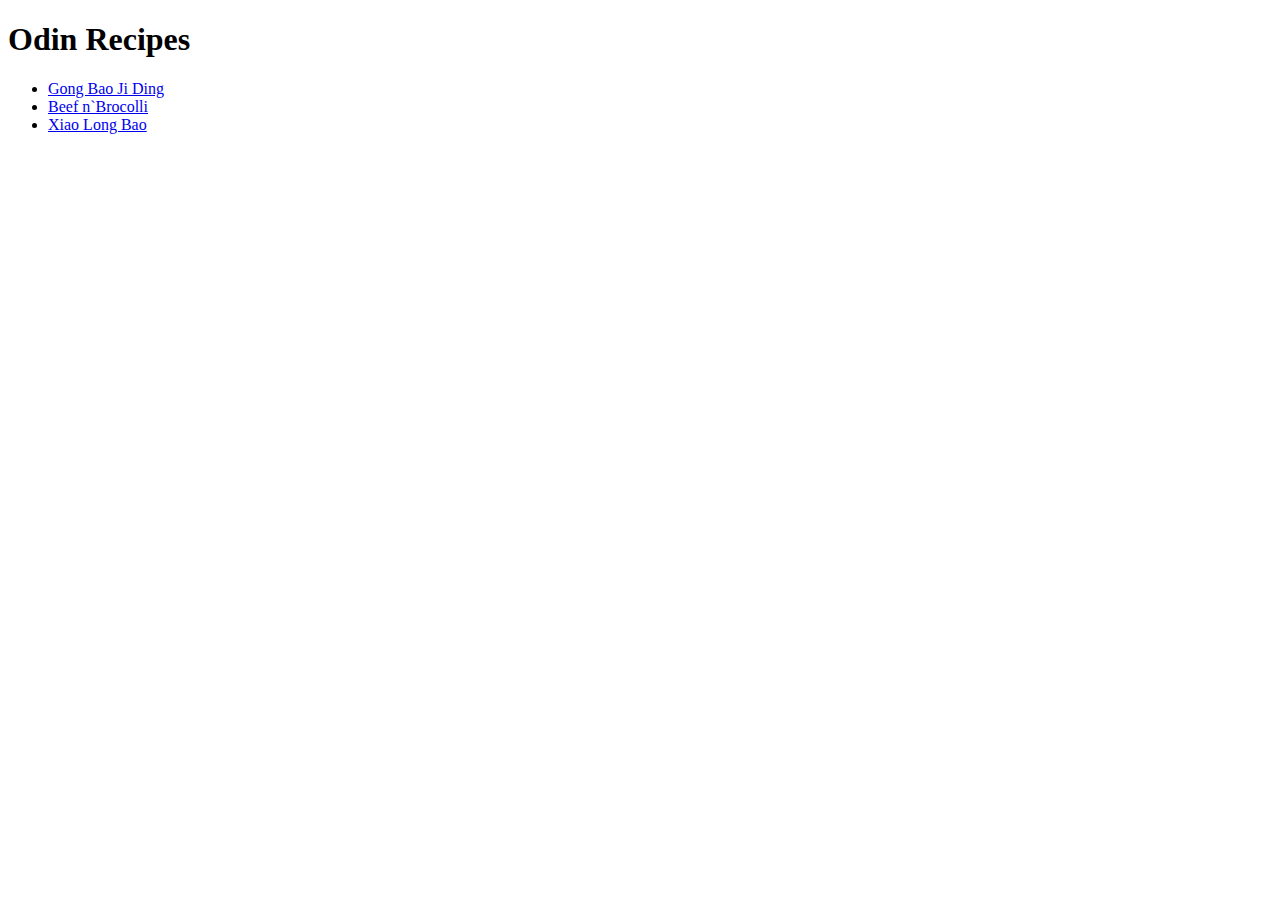
<file: index.html>
<!DOCTYPE html>
<html lang="en">
<head>
    <meta charset="UTF-8">
    <meta http-equiv="X-UA-Compatible" content="IE=edge">
    <meta name="viewport" content="width=device-width, initial-scale=1.0">
    <title>Document</title>
</head>

<body>
    <h1>Odin Recipes</h1>
    <ul>
        <li><a href="recipes/gongbaojiding.html">Gong Bao Ji Ding</a></li>
        <li><a href="recipes/beefnbrocolli.html">Beef n`Brocolli</a></li>
        <li><a href="recipes/xiaolongbao.html">Xiao Long Bao</a></li>
    </ul>
      
</body>

</html>
</file>
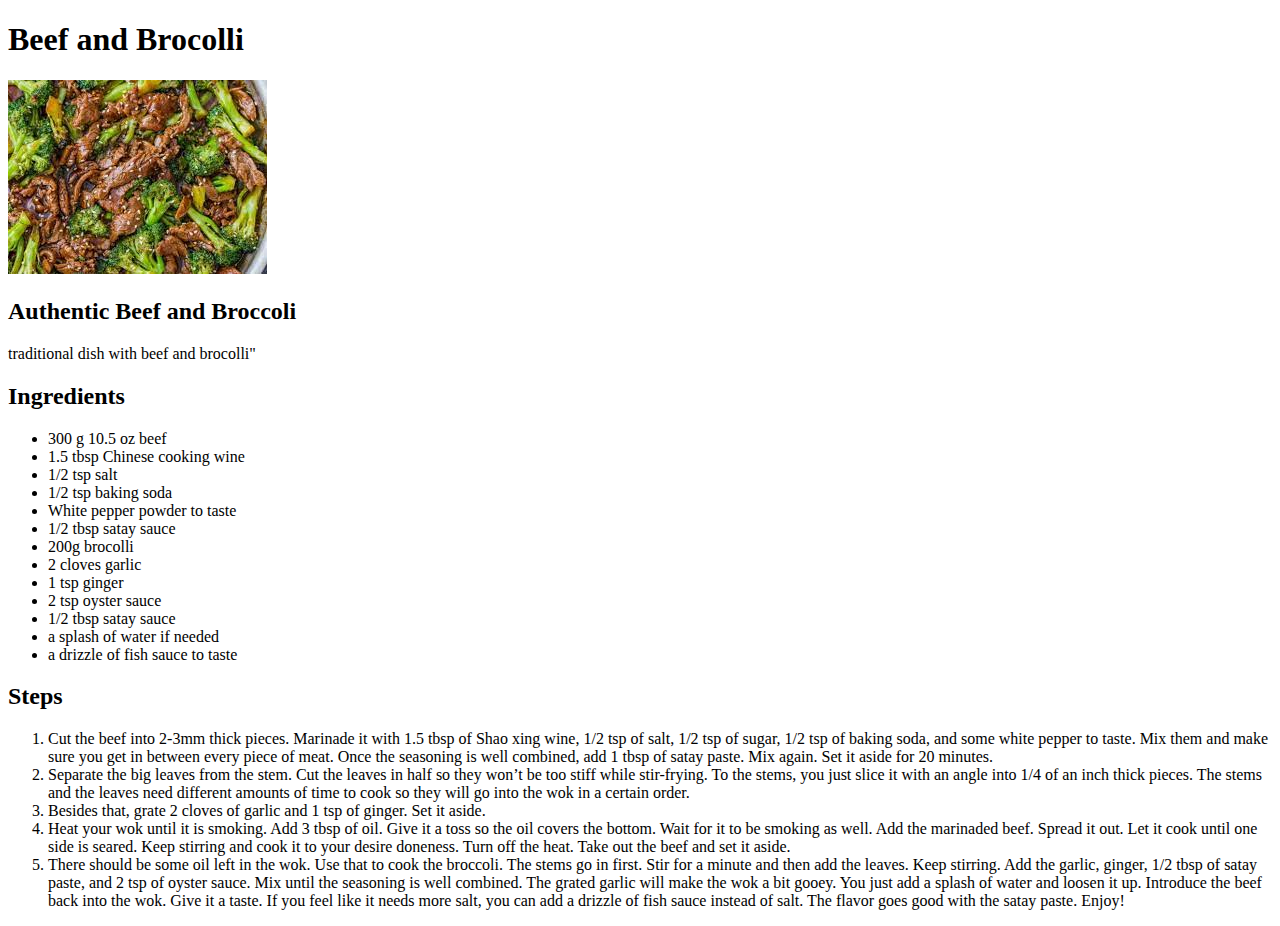
<file: recipes/beefnbrocolli.html>
<!DOCTYPE html>
<html lang="en">
<head>
    <meta charset="UTF-8">
    <meta http-equiv="X-UA-Compatible" content="IE=edge">
    <meta name="viewport" content="width=device-width, initial-scale=1.0">
    <title>Beef and Brocolli</title>
</head>

<body>
    <h1>Beef and Brocolli</h1>
    <img src="./beefbrocolli.jpeg">
    <h2>Authentic Beef and Broccoli</h2>
    <p>traditional dish with beef and brocolli"</p>
    <h2>Ingredients</h2>
    <ul>
        <li>300 g 10.5 oz beef</li>
        <li>1.5 tbsp Chinese cooking wine</li>
        <li>1/2 tsp salt</li>
        <li>1/2 tsp baking soda</li>
        <li>White pepper powder to taste</li>
        <li>1/2 tbsp satay sauce</li>
        <li>200g brocolli</li>
        <li>2 cloves garlic</li>
        <li>1 tsp ginger</li>
        <li>2 tsp oyster sauce</li>
        <li>1/2 tbsp satay sauce</li>
        <li>a splash of water if needed</li>
        <li>a drizzle of fish sauce to taste</li>
    </ul>
    <h2>Steps</h2>
    <ol>
        <li>Cut the beef into 2-3mm thick pieces. Marinade it with 1.5 tbsp of Shao xing wine, 1/2 tsp of salt, 1/2 tsp of sugar, 1/2 tsp of baking soda, and some white pepper to taste. Mix them and make sure you get in between every piece of meat. Once the seasoning is well combined, add 1 tbsp of satay paste. Mix again. Set it aside for 20 minutes.</li>
        <li>Separate the big leaves from the stem. Cut the leaves in half so they won’t be too stiff while stir-frying. To the stems, you just slice it with an angle into 1/4 of an inch thick pieces. The stems and the leaves need different amounts of time to cook so they will go into the wok in a certain order.</li>
        <li>Besides that, grate 2 cloves of garlic and 1 tsp of ginger. Set it aside.</li>
        <li>Heat your wok until it is smoking. Add 3 tbsp of oil. Give it a toss so the oil covers the bottom. Wait for it to be smoking as well. Add the marinaded beef. Spread it out. Let it cook until one side is seared. Keep stirring and cook it to your desire doneness. Turn off the heat. Take out the beef and set it aside.</li>
        <li>There should be some oil left in the wok. Use that to cook the broccoli. The stems go in first. Stir for a minute and then add the leaves. Keep stirring. Add the garlic, ginger, 1/2 tbsp of satay paste, and 2 tsp of oyster sauce. Mix until the seasoning is well combined. The grated garlic will make the wok a bit gooey. You just add a splash of water and loosen it up. Introduce the beef back into the wok. Give it a taste. If you feel like it needs more salt, you can add a drizzle of fish sauce instead of salt. The flavor goes good with the satay paste. Enjoy!</li>
    </ol>
    
</body>
</html>
</file>
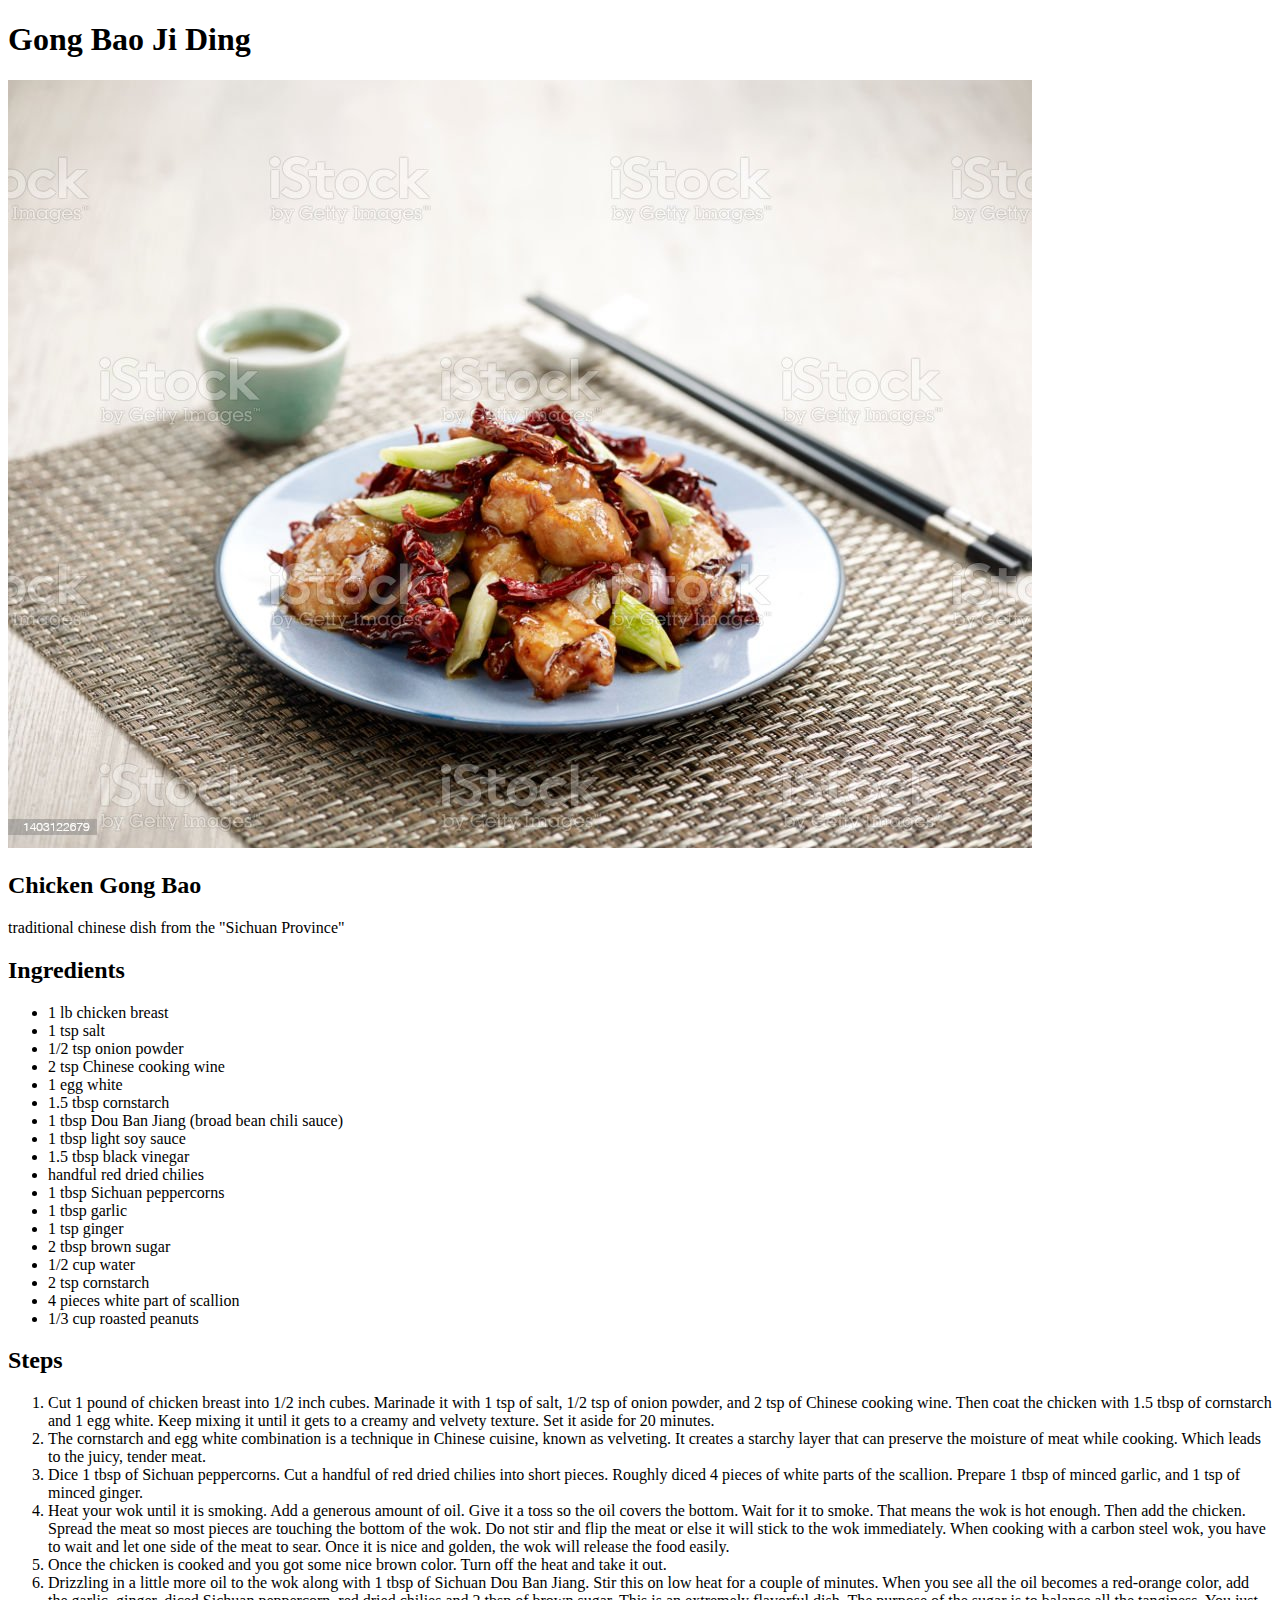
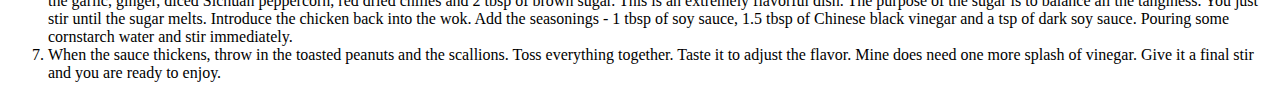
<file: recipes/gongbaojiding.html>
<!DOCTYPE html>
<html lang="en">
<head>
    <meta charset="UTF-8">
    <meta http-equiv="X-UA-Compatible" content="IE=edge">
    <meta name="viewport" content="width=device-width, initial-scale=1.0">
    <title>Gong bao Ji Ding</title>
</head>
<body>
    <h1>Gong Bao Ji Ding</h1>
    <img src="./gongbao.jpg">
    <h2>Chicken Gong Bao</h2>
    <p>traditional chinese dish from the "Sichuan Province"</p>
    <h2>Ingredients</h2>
    <ul>
        <li>1 lb chicken breast</li>
        <li>1 tsp salt</li>
        <li>1/2 tsp onion powder</li>
        <li>2 tsp Chinese cooking wine</li>
        <li>1 egg white</li>
        <li>1.5 tbsp cornstarch</li>
        <li>1 tbsp Dou Ban Jiang (broad bean chili sauce)</li>
        <li>1 tbsp light soy sauce</li>
        <li>1.5 tbsp black vinegar</li>
        <li>handful red dried chilies</li>
        <li>1 tbsp Sichuan peppercorns</li>
        <li>1 tbsp garlic</li>
        <li>1 tsp ginger</li>
        <li>2 tbsp brown sugar</li>
        <li>1/2 cup water</li>
        <li>2 tsp cornstarch</li>
        <li>4 pieces white part of scallion</li>
        <li>1/3 cup roasted peanuts</li>
    </ul>
    <h2>Steps</h2>
    <ol>
        <li>Cut 1 pound of chicken breast into 1/2 inch cubes. Marinade it with 1 tsp of salt, 1/2 tsp of onion powder, and 2 tsp of Chinese cooking wine. Then coat the chicken with 1.5 tbsp of cornstarch and 1 egg white. Keep mixing it until it gets to a creamy and velvety texture. Set it aside for 20 minutes. </li>
        <li>The cornstarch and egg white combination is a technique in Chinese cuisine, known as velveting. It creates a starchy layer that can preserve the moisture of meat while cooking. Which leads to the juicy, tender meat.</li>
        <li>Dice 1 tbsp of Sichuan peppercorns. Cut a handful of red dried chilies into short pieces. Roughly diced 4 pieces of white parts of the scallion. Prepare 1 tbsp of minced garlic, and 1 tsp of minced ginger.</li>
        <li>Heat your wok until it is smoking. Add a generous amount of oil. Give it a toss so the oil covers the bottom. Wait for it to smoke. That means the wok is hot enough. Then add the chicken. Spread the meat so most pieces are touching the bottom of the wok. Do not stir and flip the meat or else it will stick to the wok immediately. When cooking with a carbon steel wok, you have to wait and let one side of the meat to sear. Once it is nice and golden, the wok will release the food easily.</li>
        <li>Once the chicken is cooked and you got some nice brown color. Turn off the heat and take it out.</li>
        <li>Drizzling in a little more oil to the wok along with 1 tbsp of Sichuan Dou Ban Jiang. Stir this on low heat for a couple of minutes. When you see all the oil becomes a red-orange color, add the garlic, ginger, diced Sichuan peppercorn, red dried chilies and 2 tbsp of brown sugar. This is an extremely flavorful dish. The purpose of the sugar is to balance all the tanginess. You just stir until the sugar melts. Introduce the chicken back into the wok. Add the seasonings - 1 tbsp of soy sauce, 1.5 tbsp of Chinese black vinegar and a tsp of dark soy sauce. Pouring some cornstarch water and stir immediately.</li>
        <li>When the sauce thickens, throw in the toasted peanuts and the scallions. Toss everything together. Taste it to adjust the flavor. Mine does need one more splash of vinegar. Give it a final stir and you are ready to enjoy.</li>
    </ol>

</body>
</html>
</file>
